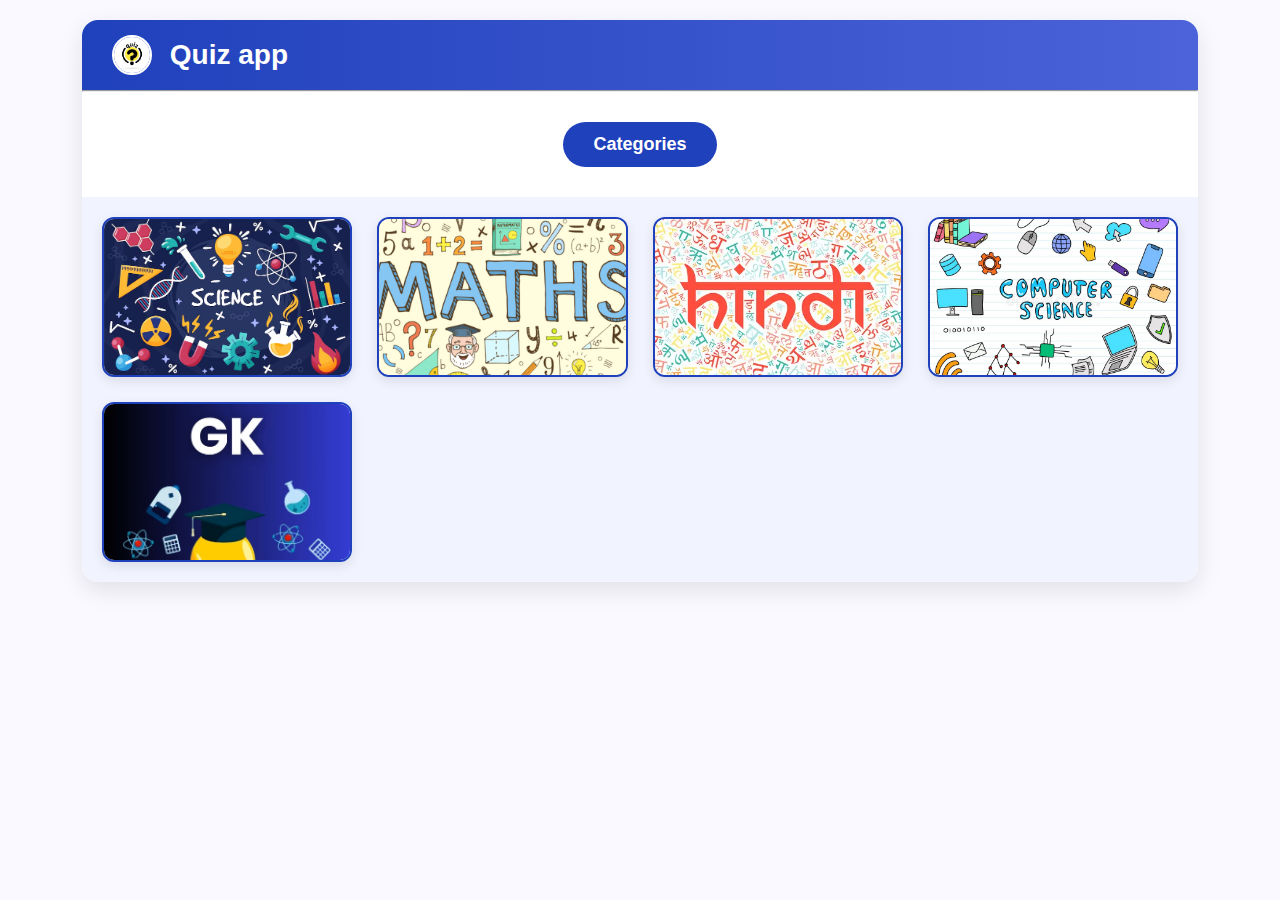
<file: index.html>
<!DOCTYPE html>
<html lang="en">
<head>
  <meta charset="UTF-8">
  <title>Quiz App</title>
  <link rel="stylesheet" href="css/style.css">
   <link rel="icon" type="image/x-icon" href="images/logo.png">
</head>
<body>

  <div class="quiz-container">
   <nav class="heading-container">
     
    <h3 class="heading"><img src="images/logo.png" alt="logo" class="logo">&nbsp;Quiz app</h3>
   </nav>
    <hr>

    <div class="categories-container">
   <button class="categories-btn">Categories</button>
</div>
    <!-- <h2 id="question">Question will appear here</h2> -->
     <main>
     <div class="catelog">
      <img src="images/science.avif" class="science">
      <img src="images/maths.jpg" class="maths">
      <img src="images/hindi.webp" class="hindi">
      <img src="images/computer.webp" class="computer">
      <img src="images/GK.jpg" class="gk">
     </div>
     </main>
  </div>

  <script src="https://code.jquery.com/jquery-3.7.0.min.js"></script>
  <script src="js/script.js"></script>
</body>
</html>
</file>
<file: css/style.css>
/* Reset and global styles */
* {
  margin: 0;
  padding: 0;
  box-sizing: border-box;
  font-family: "Segoe UI", Tahoma, Geneva, Verdana, sans-serif;
}

body {
  background-color: #f9f9ff;
  color: #333;
  display: flex;
  justify-content: center;
  align-items: flex-start;
  min-height: 100vh;
  padding: 20px;
}

/* Container */
.quiz-container {
  width: 90%;
  max-width: 1200px;
  background: #fff;
  border-radius: 16px;
  box-shadow: 0 8px 25px rgba(0, 0, 0, 0.1);
  overflow: hidden;
}

/* Header */
.heading-container {
  background: linear-gradient(90deg, #1F41BB, #4c63d9);
  padding: 15px 30px;
}

.heading {
  color: #fff;
  display: flex;
  align-items: center;
  font-size: 28px;
  font-weight: 600;
}

.logo {
  height: 40px;
  width: 40px;
  margin-right: 10px;
  border-radius: 50%;
  border: 2px solid #fff;
}

/* Categories Button */
.categories-container {
  display: flex;
  justify-content: center;
  margin: 30px 0;
}

.categories-btn {
  border-radius: 30px;
  background-color: #1F41BB;
  color: white;
  padding: 12px 30px;
  border: none;
  font-size: 18px;
  font-weight: 600;
  cursor: pointer;
  transition: all 0.3s ease;
}

.categories-btn:hover {
  background-color: #324ee0;
  transform: scale(1.05);
}

/* Main section */
main {
  padding: 20px;
  background-color: #f1f4ff;
}

.catelog {
  display: grid;
  grid-template-columns: repeat(auto-fit, minmax(220px, 1fr));
  gap: 25px;
  justify-items: center;
}

/* Category cards */
.catelog img {
  width: 100%;
  max-width: 260px;
  height: 160px;
  object-fit: cover;
  border-radius: 12px;
  border: 2px solid #1F41BB;
  box-shadow: 0 4px 12px rgba(0, 0, 0, 0.1);
  transition: all 0.3s ease;
  cursor: pointer;
}

.catelog img:hover {
  transform: translateY(-8px) scale(1.03);
  box-shadow: 0 6px 18px rgba(0, 0, 0, 0.2);
}
</file>
